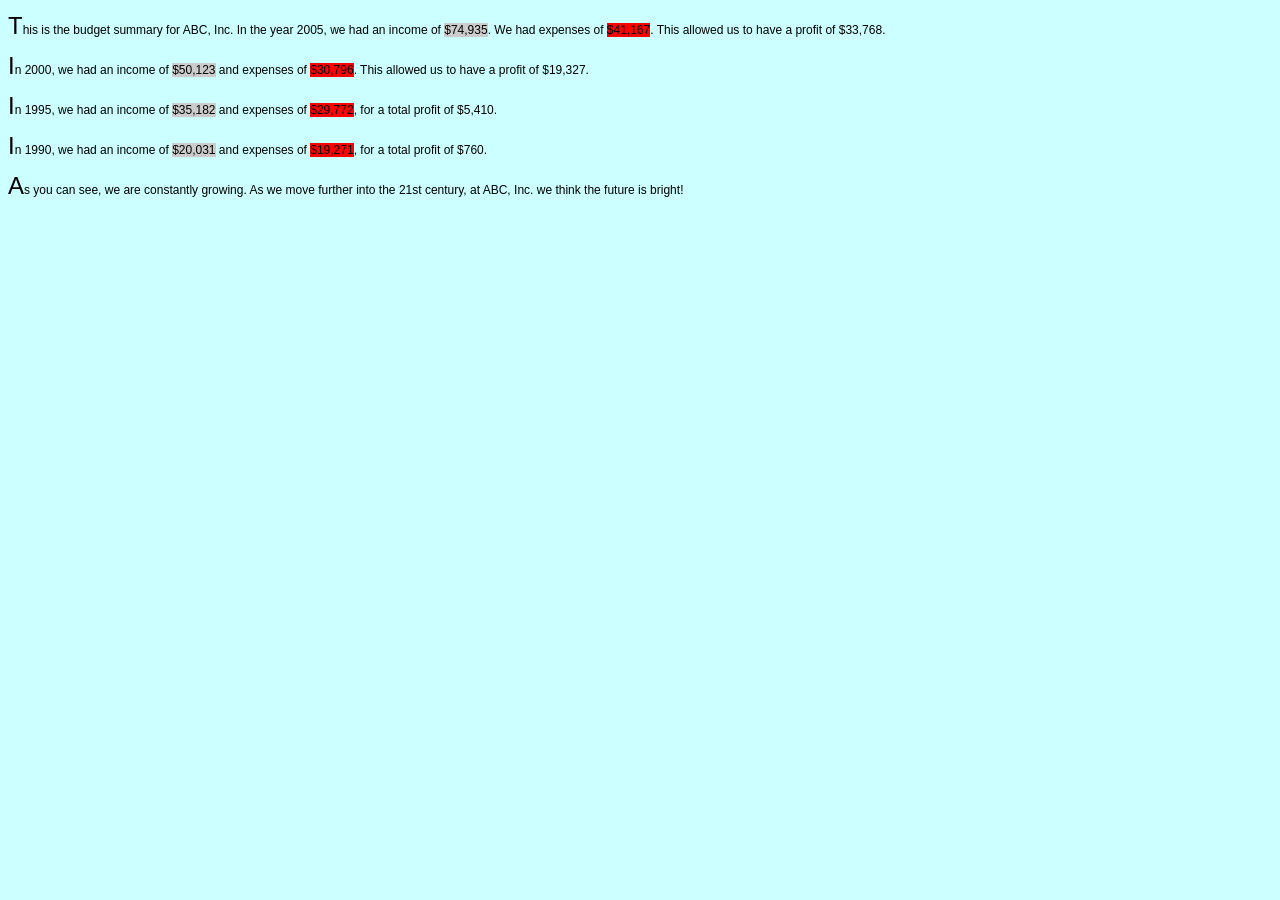
<file: subham regmi it assigment /subham week 3 to week 10/week_08/index.html>
<!DOCTYPE html>
<html lang="en">
<head>
    <title> ABC, Inc, Year End Budget Summary</title>
    <link href="style.css" rel="stylesheet" type="text/css">
</head>
<body>
    <div id="budget summary">
        <p>
           This is the budget summary for ABC, Inc. In the year 2005, we had an income of
           <span class="income">$74,935</span>. We had expenses of
           <span class="expenses">$41,167</span>. This allowed us to have a profit of
           <span class="proft">$33,768</span>.
        </p>
        <p>
            In 2000, we had an income of <span class="income">$50,123</span> and expenses of
            <span class="expenses">$30,796</span>. This allowed us to have a profit of
            <span class="proft">$19,327</span>.
         </p>
         <p>
            In 1995, we had an income  of <span class="income">$35,182</span> and expenses of
            <span class="expenses">$29,772</span>, for a total profit of
            <span class="proft">$5,410</span>.
         </p>
         <p>
            In 1990, we had an income of <span class="income">$20,031</span> and expenses of
            <span class="expenses">$19,271</span>, for a total profit of
            <span class="proft">$760</span>.
         </p>
         <p>As you can see, we are constantly growing. As we move further into the 21st century,
            at ABC, Inc. we think the future is bright!
         </p>
    </div>
    
</body>
</html>
</file>
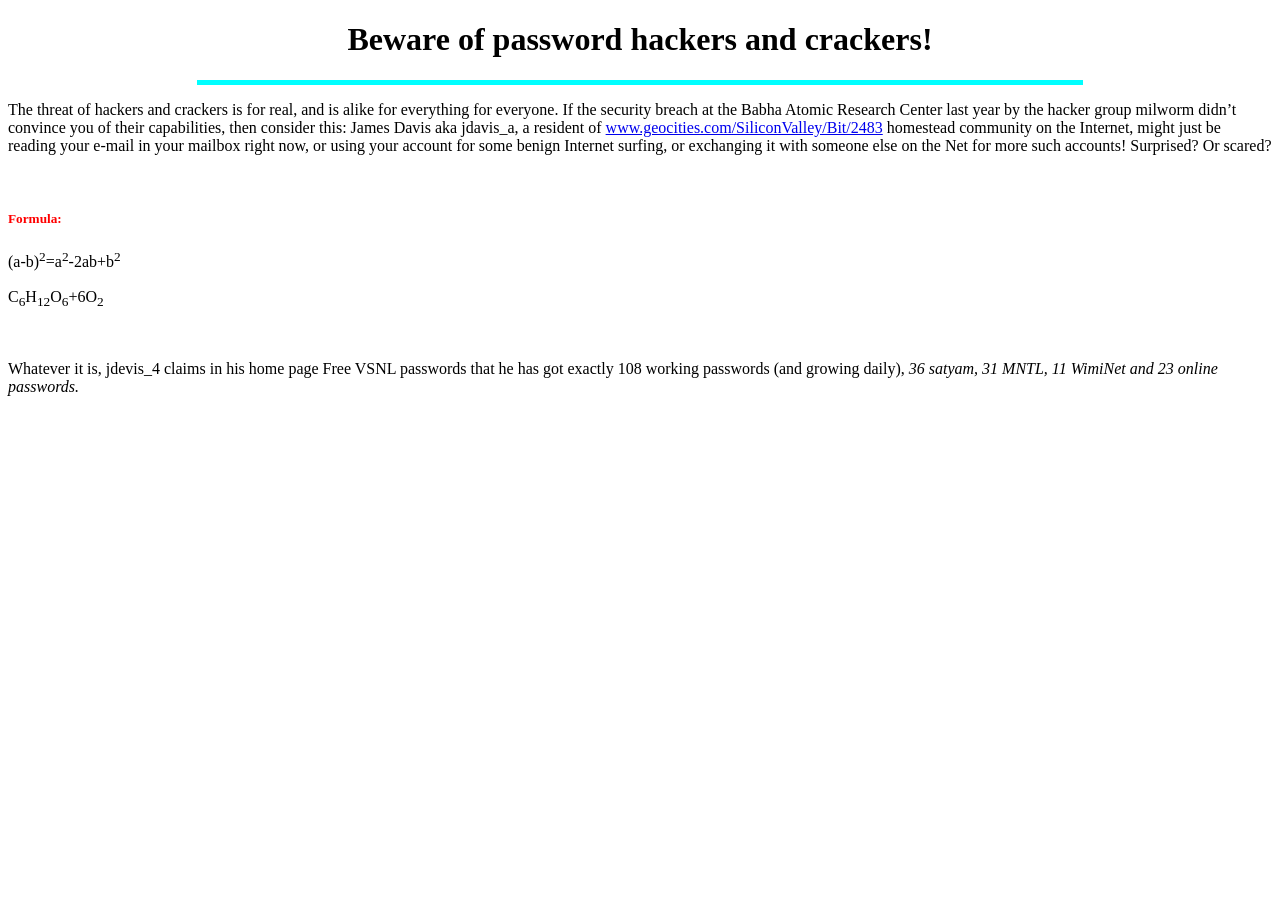
<file: subham regmi it assigment /subham week 3 to week 10/week_05/exercise1.html>
<!DOCTYPE html>
<html lang="en">
<head>
    <meta charset="UTF-8">
    <meta http-equiv="X-UA-Compatible" content="IE=edge">
    <meta name="viewport" content="width=device-width, initial-scale=1.0">
    <title>Document</title>
    <style>
        .header5{
            color:red;
        }
    </style>
</head>
<body>
        <h1 align="center">Beware of password hackers and crackers!</h1>
    <hr align="center" color="cyan" width="70%" size="5" noshade>
    <p>The threat of hackers and crackers is for real, and is alike for everything for everyone. If 
        the security breach at the Babha Atomic Research Center last year by the hacker group 
        milworm didn’t convince you of their capabilities, then consider this: James Davis aka 
        jdavis_a, a resident of <a href="www.geocities.com/SiliconValley/Bit/2483">www.geocities.com/SiliconValley/Bit/2483</a> homestead community 
        on the Internet, might just be reading your e-mail in your mailbox right now, or using 
        your account for some benign Internet surfing, or exchanging it with someone else on the 
        Net for more such accounts!
        Surprised? Or scared?</p>
    <br>
    <h5 class="header5">Formula:</h5>
    <p>(a-b)<sup>2</sup>=a<sup>2</sup>-2ab+b<sup>2</sup></p>
    <p>C<sub>6</sub>H<sub>12</sub>O<sub>6</sub>+6O<sub>2</sub></p>
    <br>
    <p>Whatever it is, jdevis_4 claims in his home page Free VSNL passwords that he has got 
        exactly 108 working passwords (and growing daily), <i>36 satyam, 31 MNTL, 11 WimiNet and 23 online passwords. </i>
        </p>

</body>
</html>
</file>
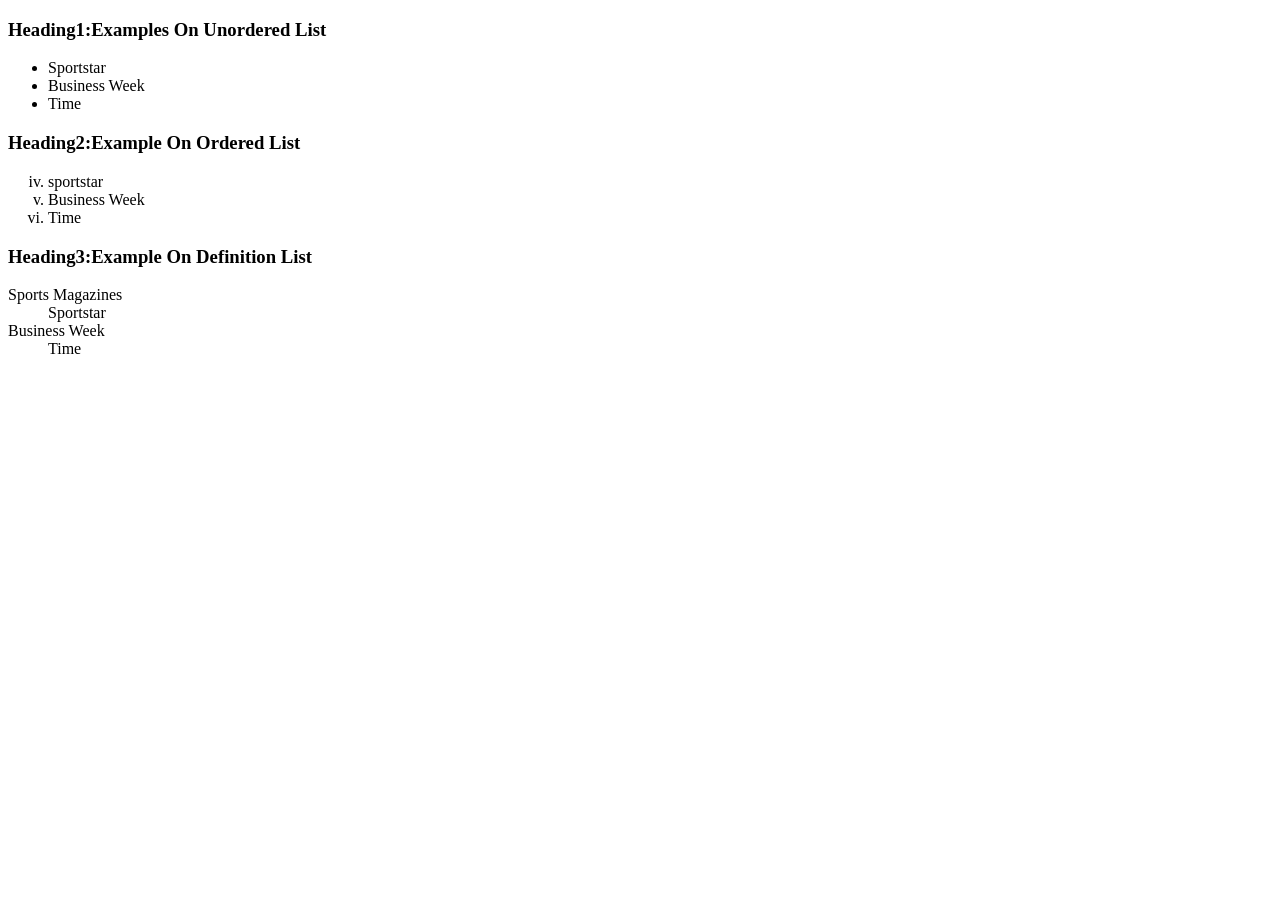
<file: subham regmi it assigment /subham week 3 to week 10/week_05/exercise2.html>
<!DOCTYPE html>
<html lang="en">
<head>
    <meta charset="UTF-8">
    <meta http-equiv="X-UA-Compatible" content="IE=edge">
    <meta name="viewport" content="width=device-width, initial-scale=1.0">
    <title>Document</title>
</head>
<body>
    <h3>Heading1:Examples On Unordered List</h3>
    <ul>
        <li>Sportstar</li>
        <li>Business Week</li>
        <li>Time</li>
    </ul>
    <h3>Heading2:Example On Ordered List</h3>
    <ol type="i" start="4">
        <li>sportstar</li>
        <li>Business Week</li>
        <li>Time</li>
    </ol>
    <h3>Heading3:Example On Definition List</h3>
    <dl>
        <dt>Sports Magazines</dt>
        <dd>Sportstar</dd>
        <dt>Business Week</dt>
        <dd>Time</dd>
    </dl>
</body>
</html>
</file>
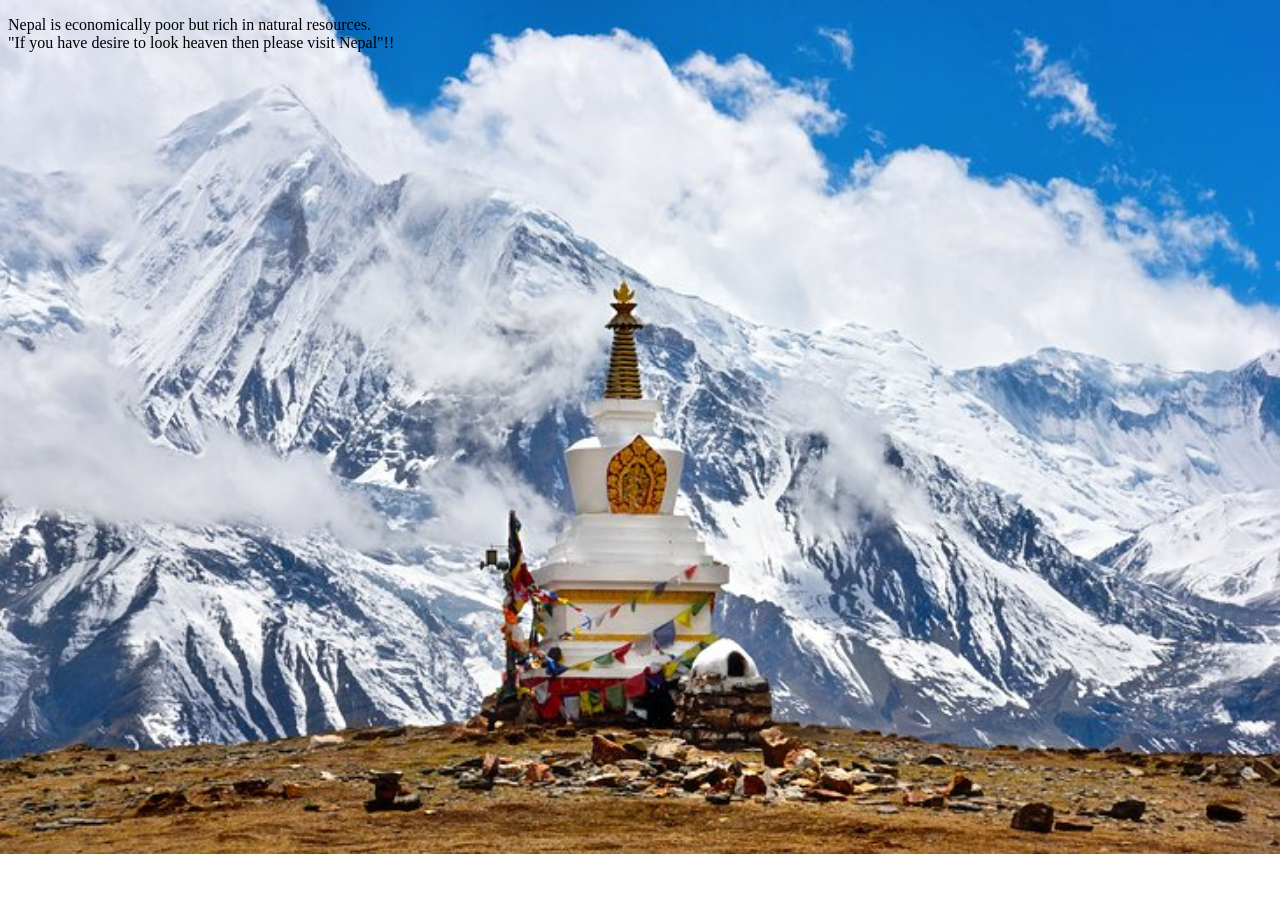
<file: subham regmi it assigment /subham week 3 to week 10/week_05/exercise3.html>
<!DOCTYPE html>
<html lang="en">
<head>
    <meta charset="UTF-8">
    <meta http-equiv="X-UA-Compatible" content="IE=edge">
    <meta name="viewport" content="width=device-width, initial-scale=1.0">
    <title>Document</title>
</head>
<body background="np.jpg" style="background-repeat: no-repeat; background-size: cover;">
    <p>Nepal is economically poor but rich in natural resources.<br> "If you have desire to
        look heaven then please visit Nepal"!!
    </p>
   
</body>
</html>
</file>
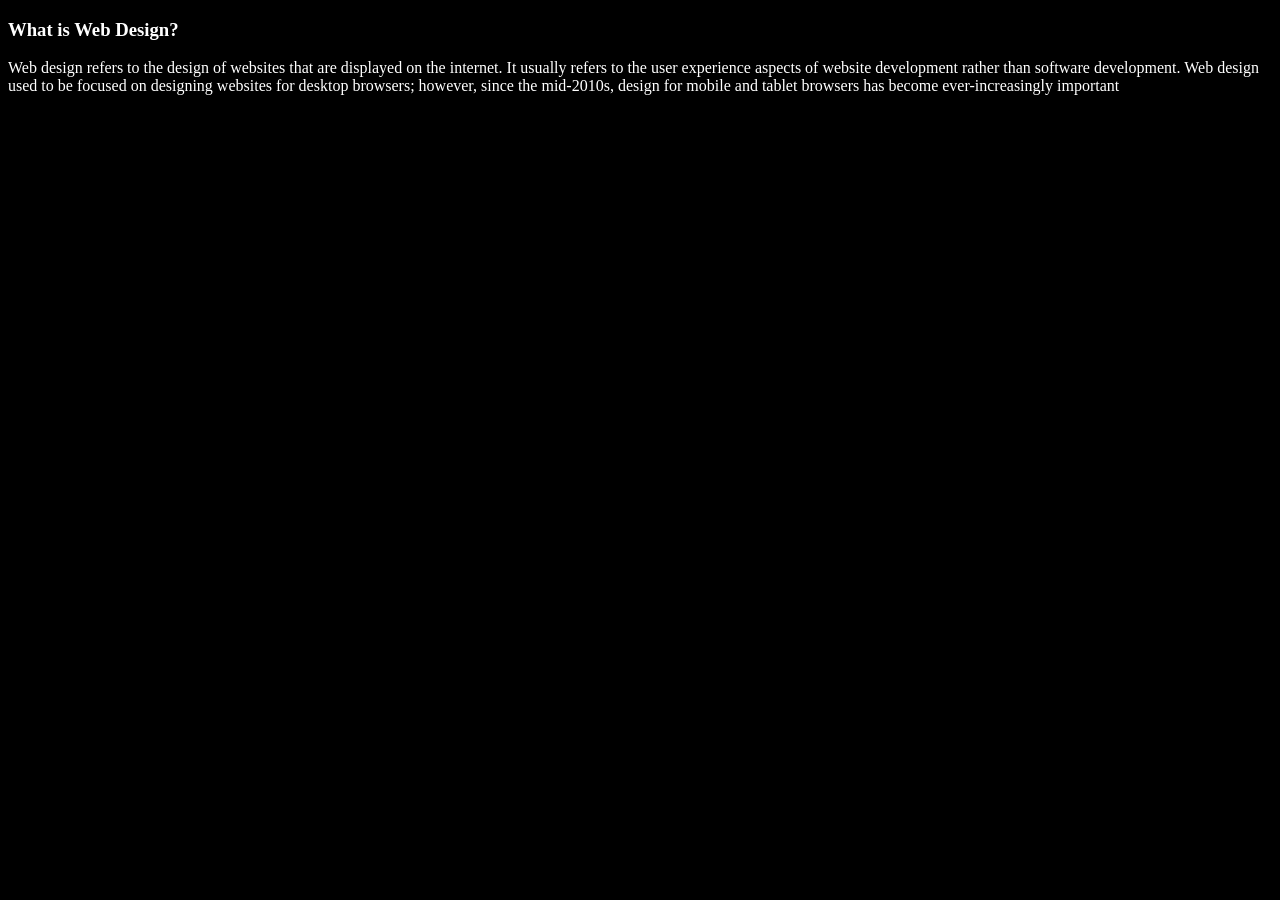
<file: subham regmi it assigment /subham week 3 to week 10/week_05/exercise_3.html>
<!DOCTYPE html>
<html lang="en">
<head>
    <meta charset="UTF-8">
    <meta http-equiv="X-UA-Compatible" content="IE=edge">
    <meta name="viewport" content="width=device-width, initial-scale=1.0">
    <title>Document</title>
</head>
<body bgcolor="black" text="white">
    <p><h3>What is Web Design?</h3>
        Web design refers to the design of websites that are displayed on the internet. It usually 
        refers to the user experience aspects of website development rather than software 
        development. Web design used to be focused on designing websites for desktop 
        browsers; however, since the mid-2010s, design for mobile and tablet browsers has 
        become ever-increasingly important</p>
    
</body>
</html>
</file>
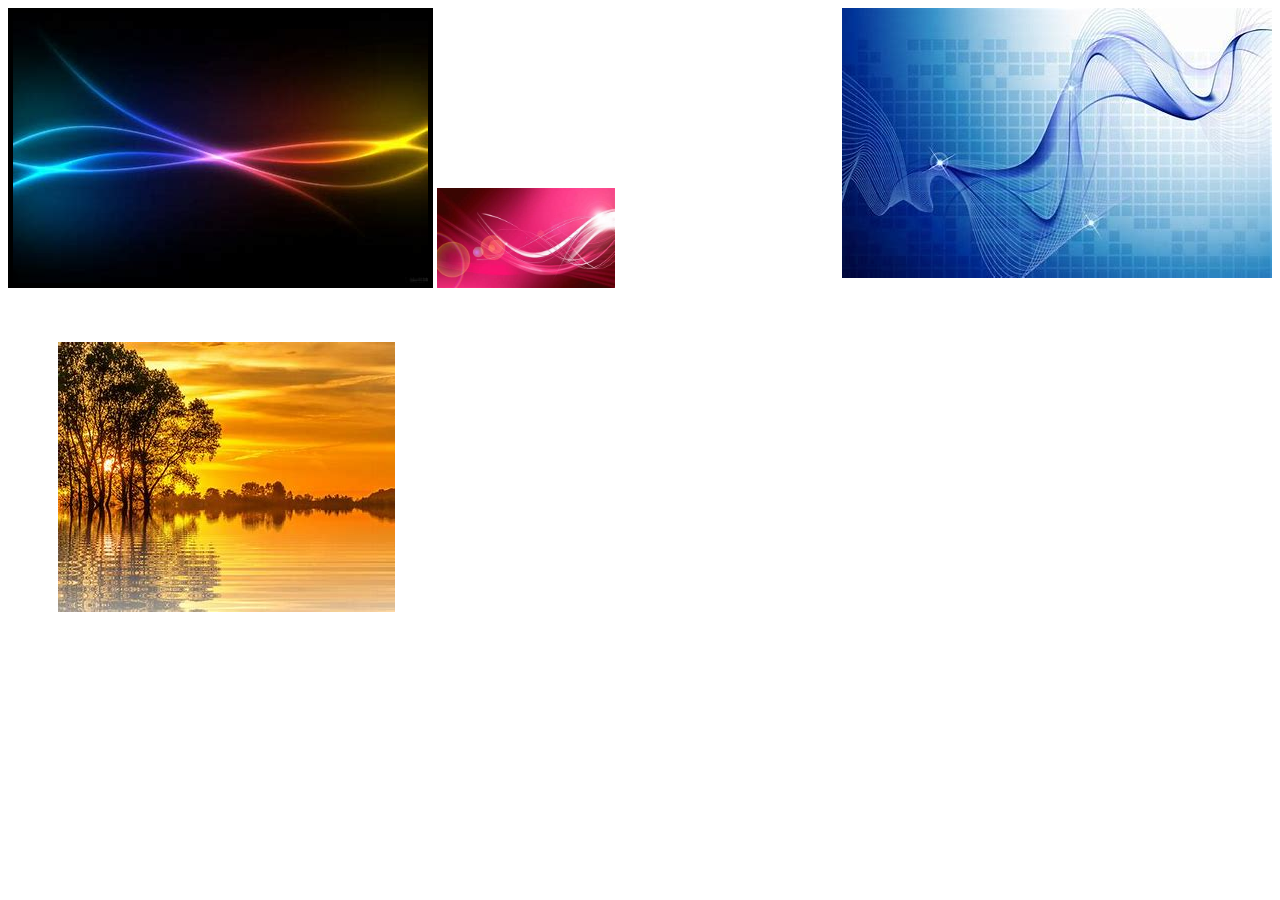
<file: subham regmi it assigment /subham week 3 to week 10/week_06/exercise1.html>
<!DOCTYPE html>
<html lang="en">
<head>
    <meta charset="UTF-8">
    <meta http-equiv="X-UA-Compatible" content="IE=edge">
    <meta name="viewport" content="width=device-width, initial-scale=1.0">
    <title>Document</title>
</head>
<body>
    <img src="image1.jpeg" border="5px">
    <a href="https://th.bing.com/th/id/OIP.LEE3m_GEDVBzc5Y6noFHEwHaEK?w=332&h=186&c=7&r=0&o=5&dpr=1.5&pid=1.7"><img src="image2.jpeg" height="100" widht="100"></a>
    <img src="image3.jpeg" align="right">
    <img src="image4.jpeg" hspace="50" vspace="50">

</body>
</html>
</file>
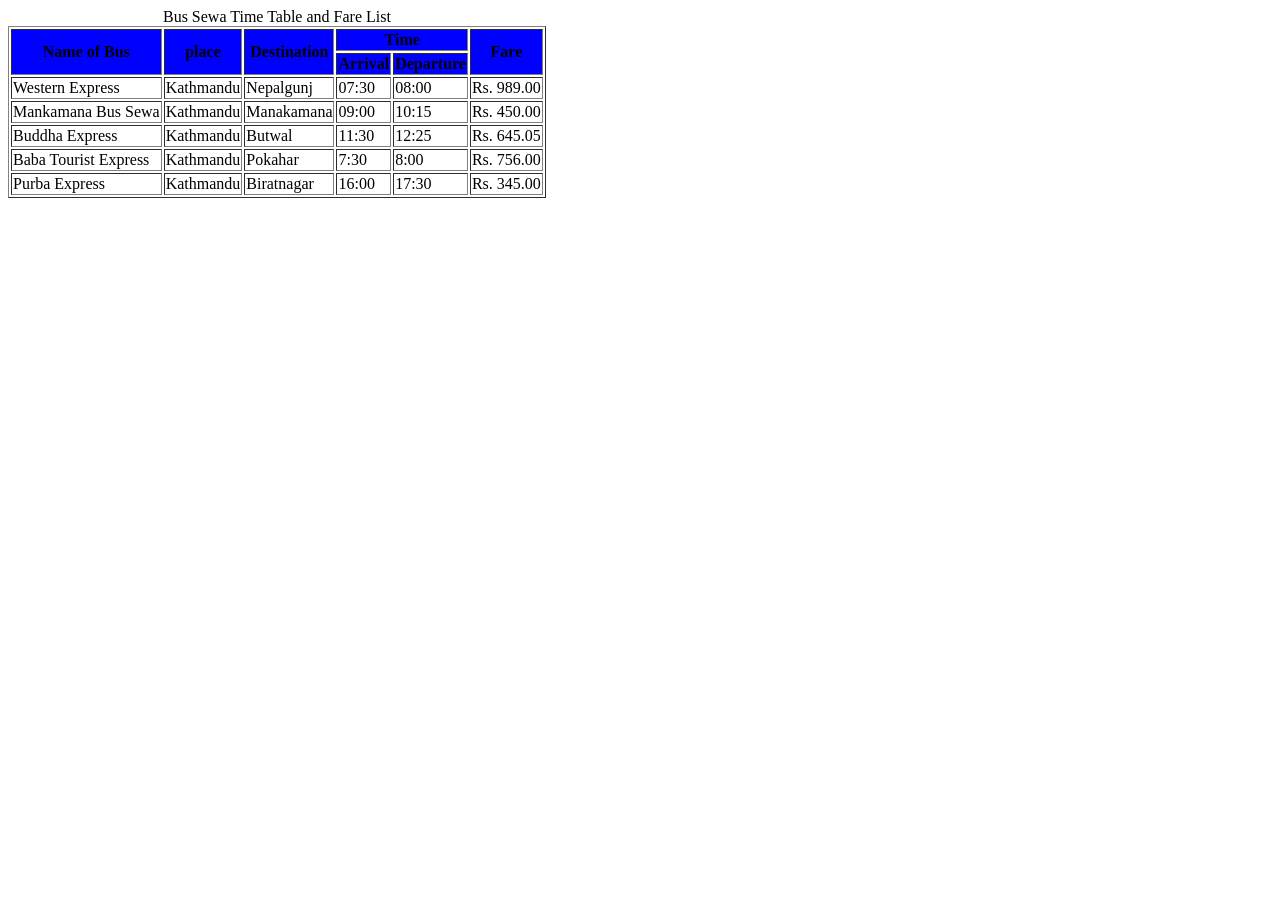
<file: subham regmi it assigment /subham week 3 to week 10/week_06/exercise3.html>
<!DOCTYPE html>
<html lang="en">
<head>
    <meta charset="UTF-8">
    <meta http-equiv="X-UA-Compatible" content="IE=edge">
    <meta name="viewport" content="width=device-width, initial-scale=1.0">
    <title>Document</title>
</head>
<body>
    <table border="1">
        <caption>Bus Sewa Time Table and Fare List</caption>
        <tr bgcolor="blue">
            <th rowspan="2">Name of Bus</th>
            <th rowspan="2">place</th>
            <th rowspan="2">Destination</th>
            <th colspan="2">Time</th>
            <th rowspan="2">Fare</th>
        </tr> 
        <tr bgcolor="blue">
            <th>Arrival</th>
            <th>Departure</th>
        </tr>
        <tr>
            <td>Western Express</td>
            <td>Kathmandu</td>
            <td>Nepalgunj</td>
            <td>07:30</td>
            <td>08:00</td> 
            <td>Rs. 989.00</td>   
        </tr> 
        <tr>
            <td>Mankamana Bus Sewa</td>
            <td>Kathmandu</td>
            <td>Manakamana</td>
            <td>09:00</td><td>10:15</td>
            <td>Rs. 450.00</td>
        </tr>
        <tr>
            <td>Buddha Express</td>
            <td>Kathmandu</td>
            <td>Butwal</td>
            <td>11:30</td><td> 12:25</td>
            <td>Rs. 645.05</td>
        </tr>
        <tr>
            <td>Baba Tourist Express</td>
            <td>Kathmandu</td>
            <td>Pokahar</td>
            <td>7:30</td> <td> 8:00</td>
            <td> Rs. 756.00</td>
        </tr>
        <tr>
            <td>Purba Express</td>
            <td>Kathmandu</td>
            <td>Biratnagar</td>
            <td>16:00</td> <td>17:30</td>
            <td>Rs. 345.00</td>
        </tr>
    </table>
</body>
</html>
</file>
<file: subham regmi it assigment /subham week 3 to week 10/week_08/style.css>
body {
    font-family: verdena,Aerial, Belvetica,sans-serif;font-size: 12px;background-color: #ccffff;
}

hl{
    font-size: 14px;font-variant: small-caps;color: #ff0000; background-color: #00ff00;
    position: absolute;
    top: 0px;
    left:0px ;
    z-index: 2;
}
p::first-letter{font-size: 200%;}
.income{background-color: #cccccc;}
.expenses{background-color: #ff0000;}
.profit{background-color: #ffff00;}
#budgetsummary{
    background-color: #ffffff;
    border: dotted;
    padding: 20px;
    width: 500px;
    position:absolute ;
    bottom: 0px;
    top: 0px;
    z-index: 1;
}
</file>
